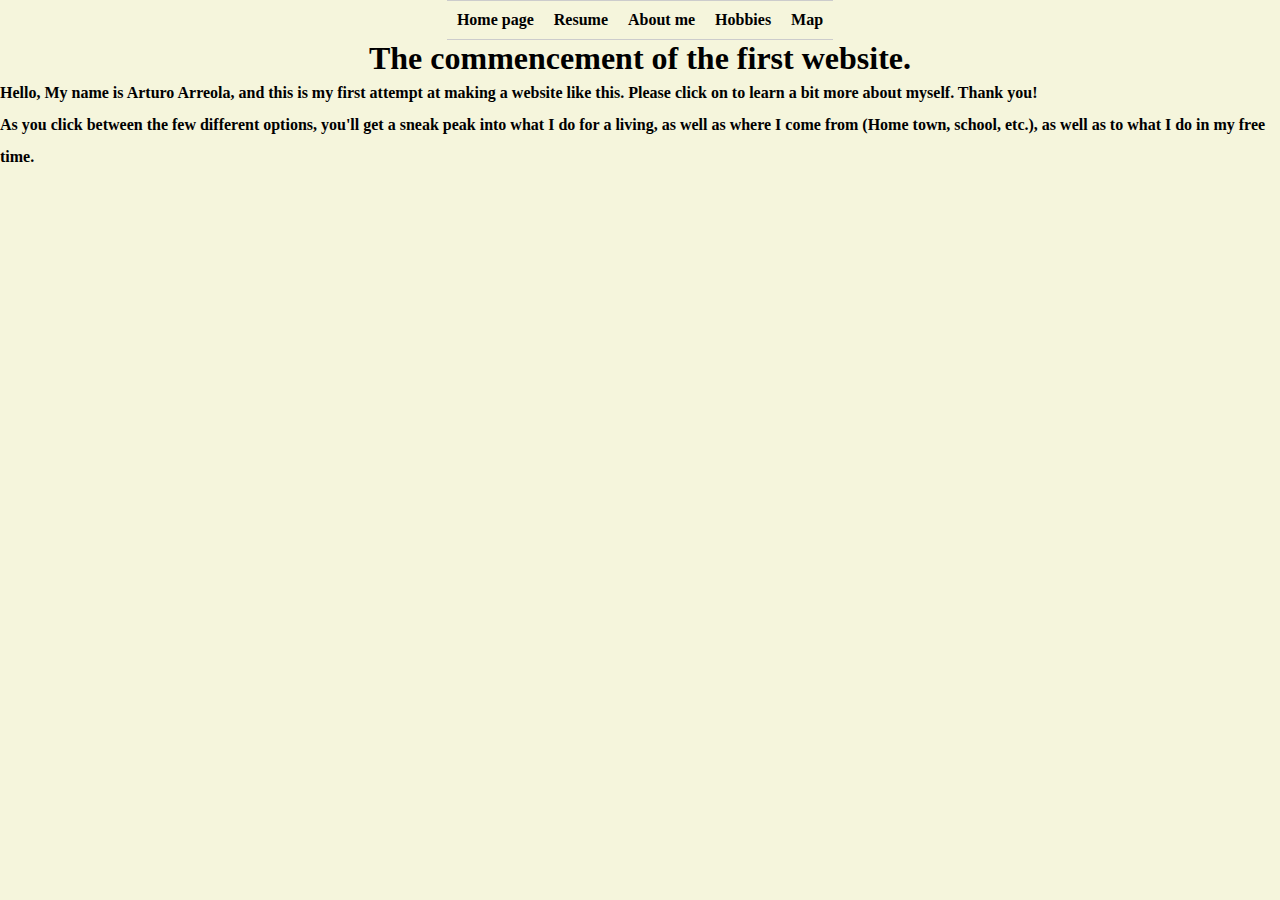
<file: index.html>
<!DOCTYPE html>
<html lang="en">

<head>
  <meta charset="UTF-8">
  <link rel="stylesheet" href="css/reset.css">
  <link rel="stylesheet" href="css/style.css">
  <link rel="preconnect" href="https://fonts.googleapis.com">
  <link rel="preconnect" href="https://fonts.gstatic.com" crossorigin>
  <title>The website</title>
</head>

<body>
  <nav id="list">
    <ul>
      <li><a href="index.html">Home page</a></li>
      <li><a href="resume.html">Resume</a></li>
      <li><a href="about_me.html">About me</a></li>   
      <li><a href="hobbies.html">Hobbies</a></li> 
      <li><a href="map.html">Map</a></li> 
    </ul>
  </nav>

   <h1>The commencement of the first website.</h1>
      <p> Hello, My name is Arturo Arreola, and this is my first attempt at making a website like this. Please click on to learn a bit more about myself. Thank you!</p>
      <p>As you click between the few different options, you'll get a sneak peak into what I do for a living, as well as where I come from (Home town, school, etc.), as well as to what I do in my free time.</p>
</body>
</html>
</file>
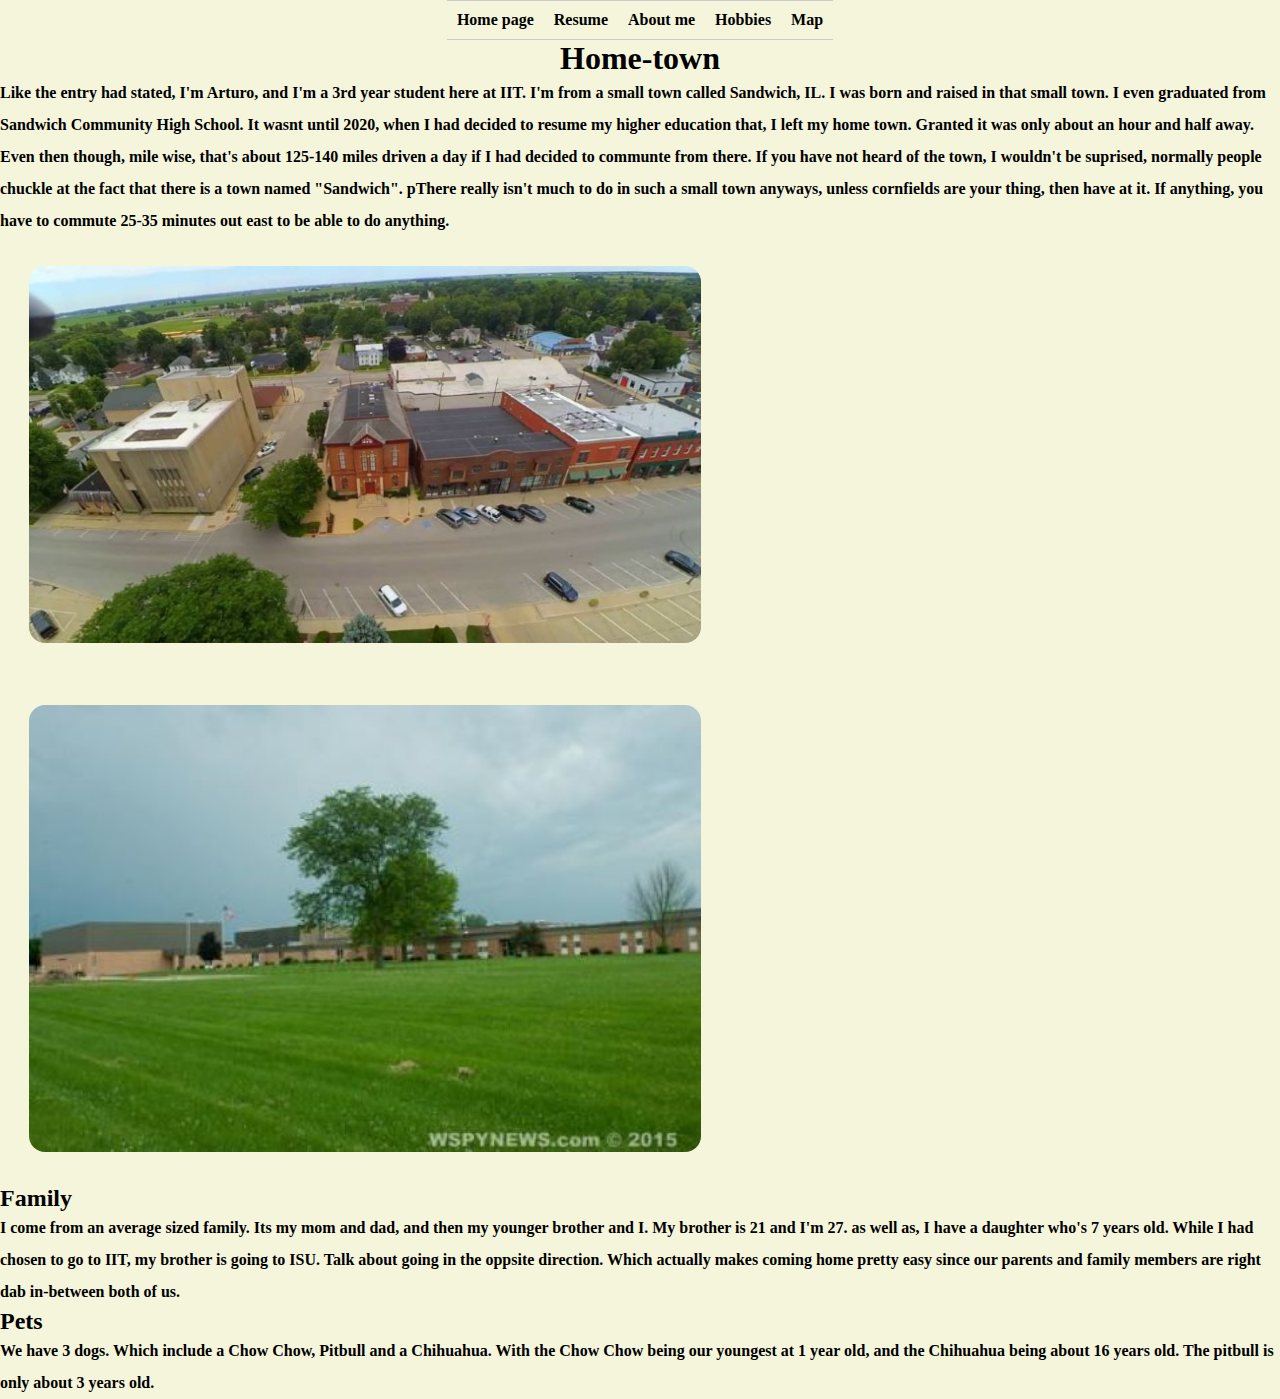
<file: about_me.html>
<!DOCTYPE html>
<html lang="en">

<head>
  <meta charset="UTF-8">
  <link rel="stylesheet" href="css/reset.css">
  <link rel="stylesheet" href="css/style.css">
  <link rel="preconnect" href="https://fonts.googleapis.com">
  <link rel="preconnect" href="https://fonts.gstatic.com" crossorigin>
  <title>About me</title>
</head>

<body>
  <nav id="list">
    <ul>
      <li><a href="index.html">Home page</a></li>
      <li><a href="resume.html">Resume</a></li>
      <li><a href="about_me.html">About me</a></li>   
      <li><a href="hobbies.html">Hobbies</a></li> 
      <li><a href="map.html">Map</a></li> 
    </ul>
  </nav>

  <h1>Home-town</h1>
      <p>Like the entry had stated, I'm Arturo, and I'm a 3rd year student here at IIT.
        I'm from a small town called Sandwich, IL. I was born and raised in that small town. I even graduated from Sandwich Community High School. It wasnt until 2020, when I had decided to resume my higher education that, I left my home town. Granted it was only about an hour and half away.
        Even then though, mile wise, that's about 125-140 miles driven a day if I had decided to communte from there. If you have not heard of the town, I wouldn't be suprised, normally people chuckle at the fact that there is a town named "Sandwich".
        pThere really isn't much to do in such a small town anyways, unless cornfields are your thing, then have at it. If anything, you have to commute 25-35 minutes out east to be able to do anything.</p>

      <img src="./images/sandwich_il.jpg" alt="Hometown">
      <img src="./images/sandwich_HS.jpg" alt="Highschool">

  <h2>Family</h2>
    <p>I come from an average sized family. Its my mom and dad, and then my younger brother and I. My brother is 21 and I'm 27. as well as, I have a daughter who's 7 years old. While I had chosen to go to IIT, my brother is going to ISU. Talk about going in the oppsite direction. Which actually makes coming
        home pretty easy since our parents and family members are right dab in-between both of us.</p>

  <h2>Pets</h2>
      <p>We have 3 dogs. Which include a Chow Chow, Pitbull and a Chihuahua. With the Chow Chow being our youngest at 1 year old, and the Chihuahua being about 16 years old. The pitbull is only about 3 years old.</p>
</body>
</html>
</file>
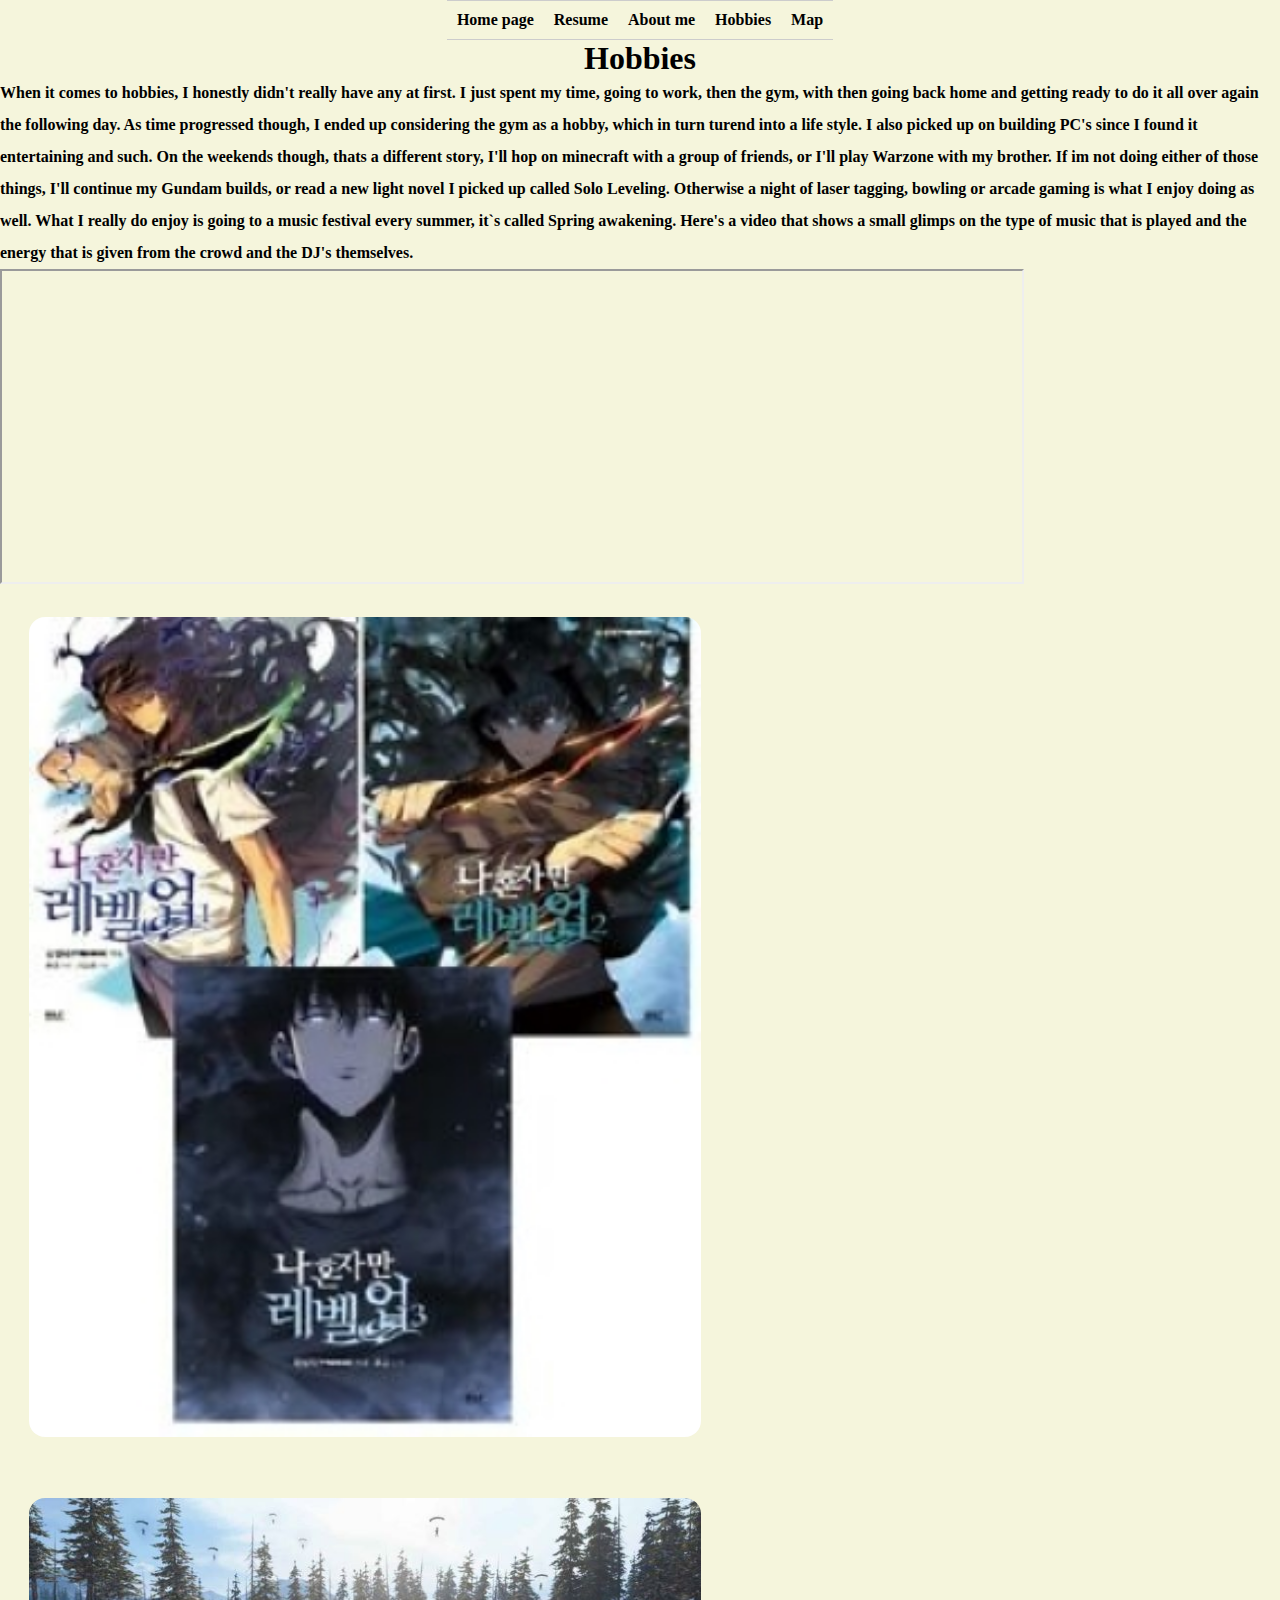
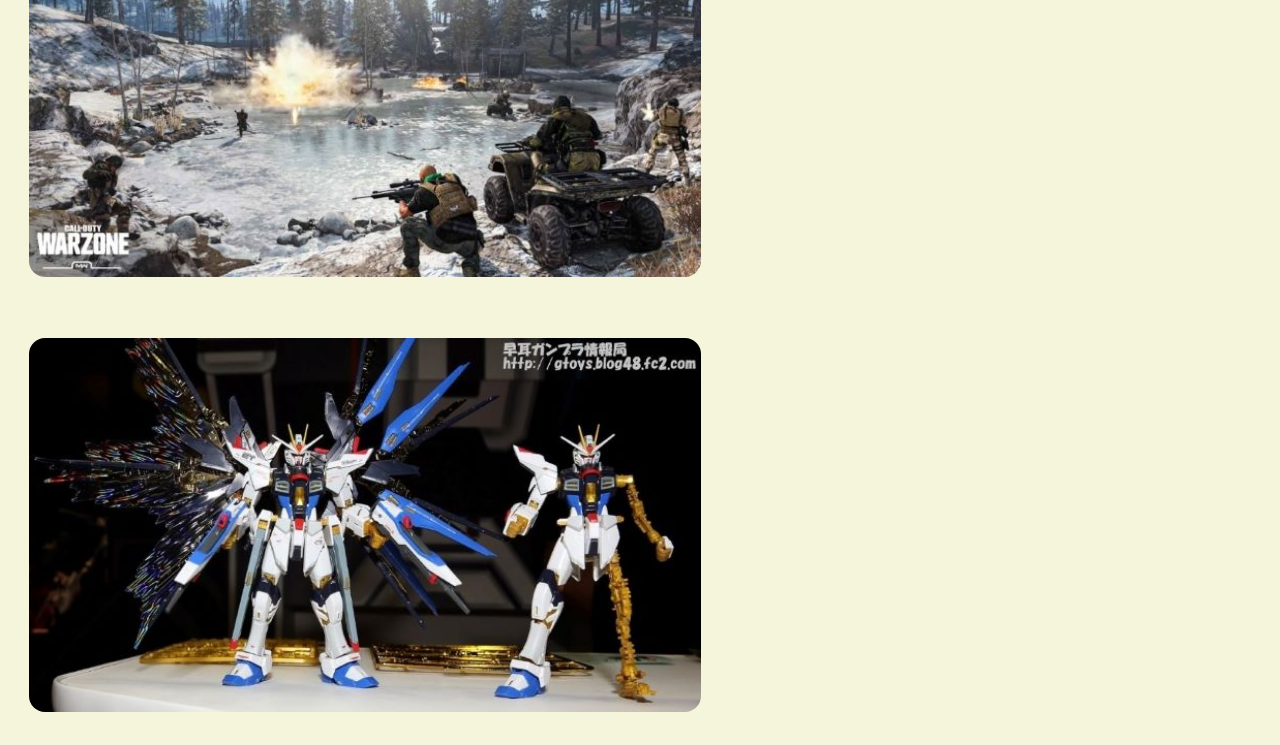
<file: hobbies.html>
<!DOCTYPE html>
<html lang="en">

<head>
  <meta charset="UTF-8">
  <link rel="stylesheet" href="css/reset.css">
  <link rel="stylesheet" href="css/style.css">
  <link rel="preconnect" href="https://fonts.googleapis.com">
  <link rel="preconnect" href="https://fonts.gstatic.com" crossorigin>
  <title>Intrest & hoobies</title>
</head>

<body>
  <nav id="list">
    <ul>
      <li><a href="index.html">Home page</a></li>
      <li><a href="resume.html">Resume</a></li>
      <li><a href="about_me.html">About me</a></li>   
      <li><a href="hobbies.html">Hobbies</a></li> 
      <li><a href="map.html">Map</a></li> 
    </ul>
  </nav>

  <h1>Hobbies</h1>
    <p>When it comes to hobbies, I honestly didn't really have any at first. I just spent my time, going to work, then the gym, with then going back home and getting ready to do it all over again the following day.
        As time progressed though, I ended up considering the gym as a hobby, which in turn turend into a life style. I also picked up on building PC's since I found it entertaining and such. On the weekends though, thats a different story,
        I'll hop on minecraft with a group of friends, or I'll play Warzone with my brother. If im not doing either of those things, I'll continue my Gundam builds, or read a new light novel I picked up called Solo Leveling.
        Otherwise a night of laser tagging, bowling or arcade gaming is what I enjoy doing as well.
        What I really do enjoy is going to a music festival every summer, it`s called Spring awakening.
        Here's a video that shows a small glimps on the type of music that is played and the energy that is given from the crowd and the DJ's themselves.</p>   
    <iframe width="560" height="315" src="https://www.youtube.com/embed/soOTeCp1qZE" title="YouTube video player"></iframe>
    <img src="./images/solo_leveling.jpg" alt="Solo leveling">
    <img src="./images/warzone.jpg" alt="Warzone">
    <img src="./images/gundam.jpg" alt="Strike freedom Gundam">
</body>
</html>
</file>
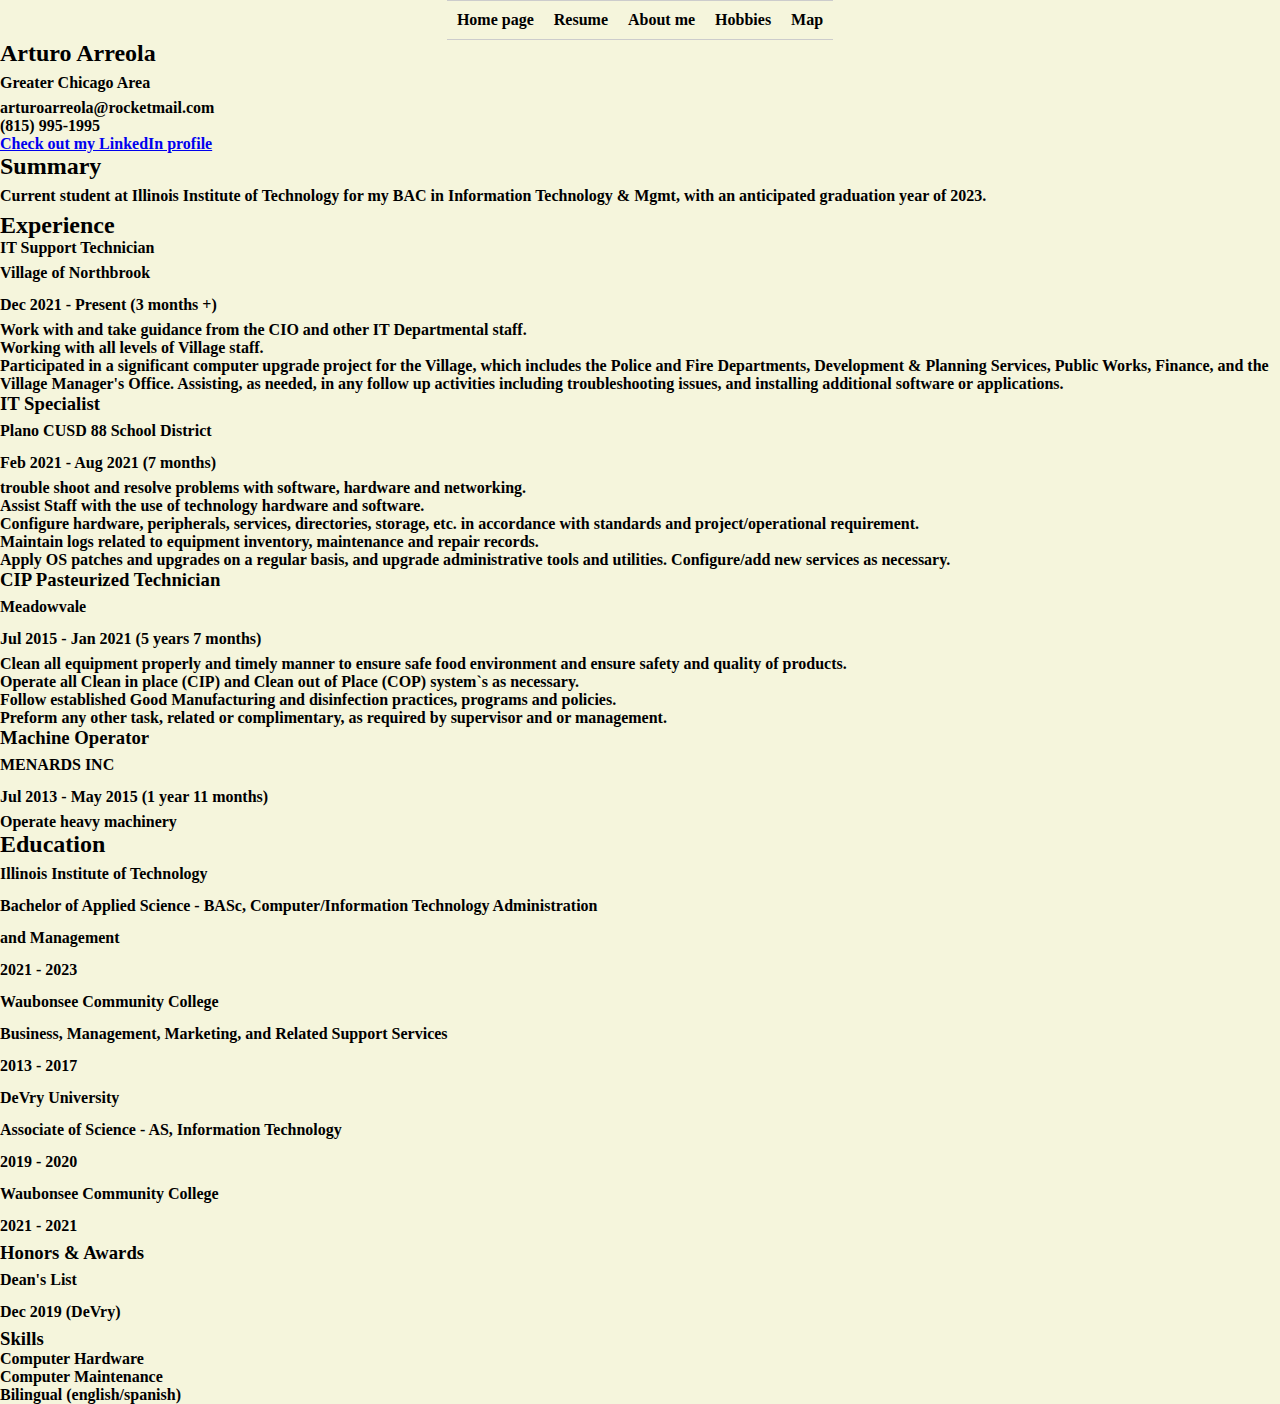
<file: resume.html>
<!DOCTYPE html>
<html lang="en">

<head>
  <meta charset="UTF-8">
  <link rel="stylesheet" href="css/reset.css">
  <link rel="stylesheet" href="css/style.css">
  <link rel="preconnect" href="https://fonts.googleapis.com">
  <link rel="preconnect" href="https://fonts.gstatic.com" crossorigin>
  <title>Resume</title>
</head>

<body> 
  <nav id="list">
    <ul>
      <li><a href="index.html">Home page</a></li>
      <li><a href="resume.html">Resume</a></li>
      <li><a href="about_me.html">About me</a></li>   
      <li><a href="hobbies.html">Hobbies</a></li> 
      <li><a href="map.html">Map</a></li> 
    </ul>
  </nav>

  <h2>Arturo Arreola</h2>
    <p>Greater Chicago Area</p>
      <ul>
        <li>arturoarreola@rocketmail.com</li> 
        <li>(815) 995-1995</li>
        <li><a href="https://www.linkedin.com/in/arturo-arreola/">Check out my LinkedIn profile</a></li>
      </ul>

  <section>
    <h2>Summary</h2>
      <p>Current student at Illinois Institute of Technology for my BAC in Information Technology & Mgmt, with an
         anticipated graduation year of 2023.</p>
  </section>

  <section>        
    <h2>Experience</h2>
      <strong>IT Support Technician</strong>
      <p>Village of Northbrook</p>
      <p>Dec 2021 - Present (3 months +)</p>
        <ul>
          <li>Work with and take guidance from the CIO and other IT Departmental staff.</li>
            <li>Working with all levels of Village staff.</li>
            <li>Participated in a significant computer upgrade project for the Village, which includes the Police and
                Fire Departments, Development & Planning Services, Public Works, Finance, and the Village Manager's
                Office. Assisting, as needed, in any follow up activities including troubleshooting issues, and installing
                additional software or applications.</li>
          </ul>
  </section>

  <section>    
    <h3>IT Specialist</h3>
      <p>Plano CUSD 88 School District</p>
      <p>Feb 2021 - Aug 2021 (7 months)</p>
        <ul>
          <li>trouble shoot and resolve problems with software, hardware and networking.</li>
          <li>Assist Staff with the use of technology hardware and software.</li>
          <li>Configure hardware, peripherals, services, directories, storage, etc. in accordance with standards and project/operational requirement.</li> 
          <li>Maintain logs related to equipment inventory, maintenance and repair records.</li>
          <li>Apply OS patches and upgrades on a regular basis, and upgrade administrative tools and utilities. Configure/add new services as necessary.</li>
        </ul>
    </section>

  <section>            
    <h3>CIP Pasteurized Technician</h3>
      <p>Meadowvale</p>
      <p>Jul 2015 - Jan 2021 (5 years 7 months)</p>
        <ul>
          <li>Clean all equipment properly and timely manner to ensure safe food environment and ensure safety
              and quality of products.</li>
          <li>Operate all Clean in place (CIP) and Clean out of Place (COP) system`s as necessary.</li>
          <li>Follow established Good Manufacturing and disinfection practices, programs and policies.</li>
          <li>Preform any other task, related or complimentary, as required by supervisor and or management.</li>
        </ul>
    </section>

  <section>   
    <h3>Machine Operator</h3>
      <p>MENARDS INC</p>
      <p>Jul 2013 - May 2015 (1 year 11 months)</p>
        <ul>
          <li>Operate heavy machinery</li>
        </ul>
  </section>

  <section>
    <h2>Education</h2>
      <p><strong>Illinois Institute of Technology</strong></p>
      <p>Bachelor of Applied Science - BASc, Computer/Information Technology Administration</p>
      <p>and Management</p>
      <p>2021 - 2023</p>
      <p><strong>Waubonsee Community College</strong></p>
      <p>Business, Management, Marketing, and Related Support Services</p>
      <p>2013 - 2017</p>
      <p><strong>DeVry University</strong></p>
      <p>Associate of Science - AS, Information Technology</p>
      <p>2019 - 2020</p>
      <p><strong>Waubonsee Community College</strong></p>
      <p>2021 - 2021</p>
  </section>

  <section>    
    <h3>Honors & Awards</h3>
      <p>Dean's List</p>
      <p>Dec 2019 (DeVry)</p>
  </section>

  <section>
    <h3>Skills</h3>
      <ul>
        <li>Computer Hardware</li>
        <li>Computer Maintenance</li> 
        <li>Bilingual (english/spanish)</li>
      </ul>
  </section>       
</body>
</html>
</file>
<file: css/style.css>
html, body{
	background-color: beige;
	padding: 0% 7%;
    font-family: 'Times New Roman', Times, serif;
    font-weight: 900;
    padding: 0;
    font-weight: 900;
}

nav#list {
    margin: 0 auto;
    display: table;
}

nav#list ul {
    border: solid #ccc;
    border-width: 1px 0;
    list-style-type: none;
    padding: 0;
    margin: 0;
    text-align: center;
    font-family: 'Times New Roman', Times, serif;
    font-weight: 900;
    overflow: hidden;
}

nav#list ul li {
    float: left;
    display: inline;
}

nav#list ul li a{
    display: inline-block;
    color: black;
    font-weight: bold;
    text-decoration: none;
    text-align: center;
    padding: 10px;
}

nav#list ul li a:hover{
    background-color: turquoise;
    color: peachpuff;
    border-radius: 20px;
}



img{
    border-radius: 4px;
    padding: 2%;
    width: 55%;
    margin: 1%;
    border-radius: 2em;
    padding: 1em;
    justify-content: center;
}

  iframe {
    width: 80% !important;
    justify-content: center;
  }
  
  @media (max-width: 768px) {
    iframe {
    width: 95% !important;
  }
  }
p{
    line-height: 2;
}
h1{
    text-align: center;
}
/*code for map page*/
#map-information {
    text-align: center;
    padding: 2em 0em 2em 0em;
  }
  
  #map {
    height: 100vh;
    width: 100%;
    border-top: 1px solid indigo;
  }
  
  .map-link a {
    background-color: #B3DDF2 !important;
    color: rgba(255, 0, 0, .7) !important;
    border: 1px solid rgba(255, 0, 0, .7) !important;
  }
  
  .map-link a:hover {
    border: 1px solid rgba(255, 0, 0) !important;
    background-color: rgba(255, 0, 0) !important;
    color: #fff !important;
  }
  
  @media (max-width: 768px) {
    #map {
      width: 80%;
      margin: auto;
    }
  }
</file>
